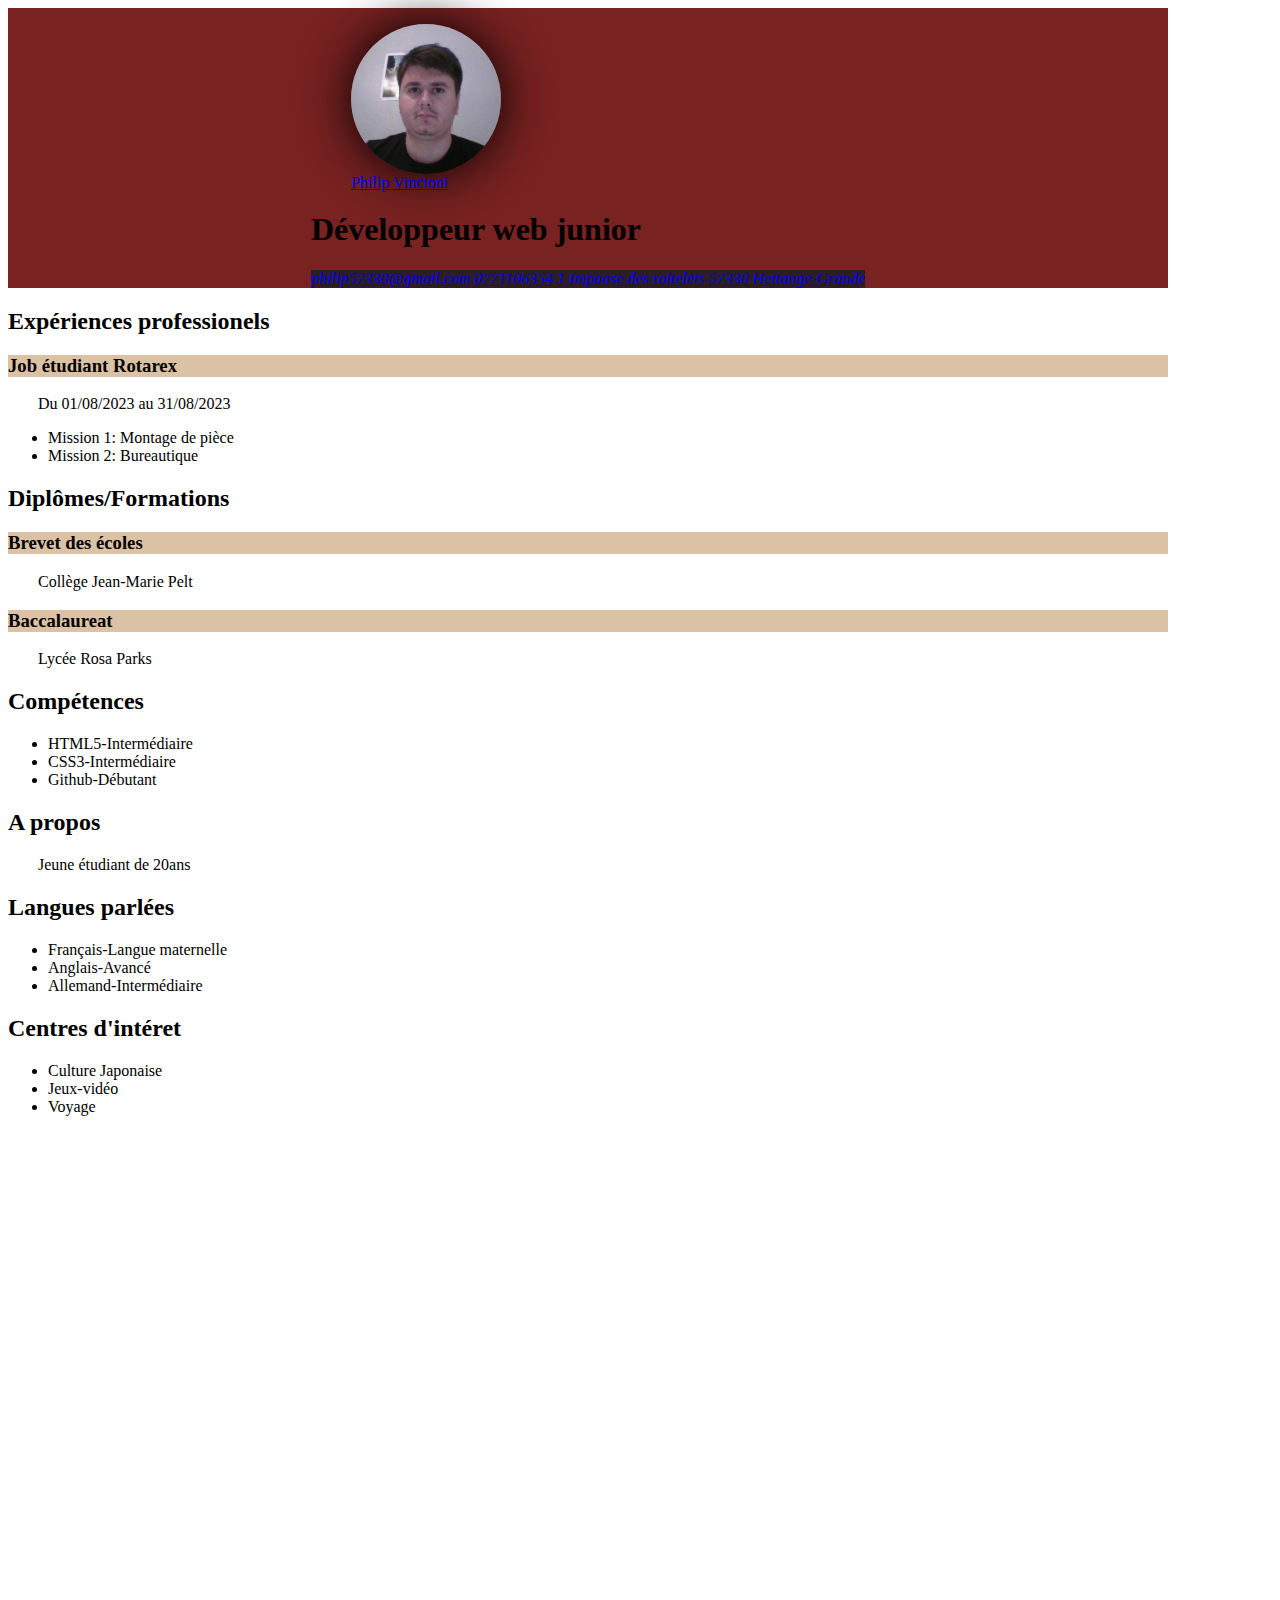
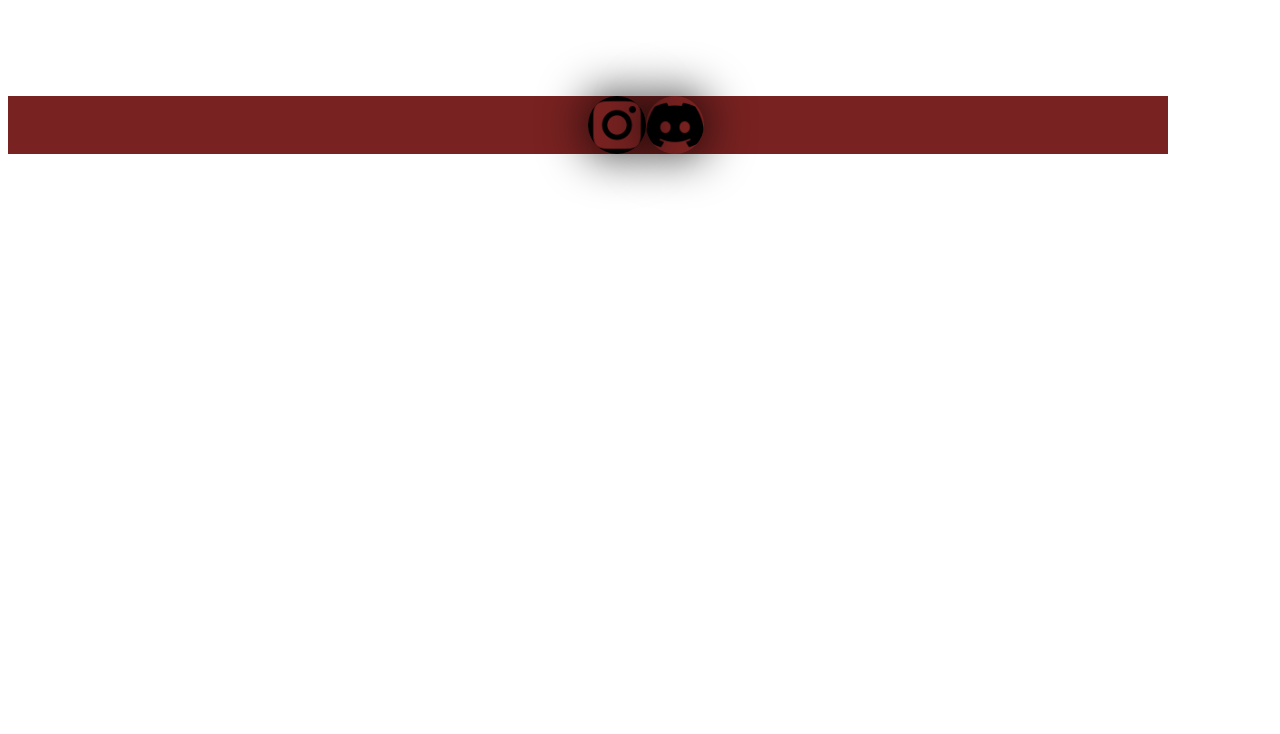
<file: CV/index.html>
<!DOCTYPE html>
<html lang="fr">
<head>
    <meta charset="UTF-8">
    <meta name="viewport" content="width=device-width, initial-scale=1.0">
    <title>Curriculum Vitae de Philip Vincioni</title>
    <link rel="stylesheet" href="./assets/css/style.css"/>
    </head>
<body>
    <header>
        <figure>
            <a href="./assets/css/img/photo-cv.jpg" target="_blank">
                <img src="./assets/css/img/photo-cv.jpg" alt="Photo de Philip Vincioni"/>
                <figcaption>Philip Vincioni</figcaption>
            </a>
        </figure>
        <h1>Développeur web junior</h1>
            <section>
                <address> 
                    <a href="mailto:philip57330@gmail.com">philip57330@gmail.com</a>
                    <a href="tel:0771106354">0771106354</a>
                    <a href="https://www.google.com/maps/place/1+Imp.+des+Roitelets,+57330+Hettange-Grande/@49.4183592,6.1513098,17z/data=!3m1!4b1!4m6!3m5!1s0x47953a69c6fc0fe3:0x2c70515d7394227e!8m2!3d49.4183557!4d6.1538847!16s%2Fg%2F11cs8y0mh_?entry=ttu" target="_blank" > 1 Impaase des roitelets 57330 Hettange-Grande </a>
            </address>
            </section> 
    </header>
    <main>
        <h2>Expériences professionels</h3>
        <h3>Job étudiant Rotarex</h4>
            <p> Du 01/08/2023 au 31/08/2023</p>
                <ul>
                    <li>Mission 1: Montage de pièce</li>
                    <li>Mission 2: Bureautique</li>  
                </ul>
        <h2>Diplômes/Formations</h2>
        <h3>Brevet des écoles</h3> 
            <p> Collège Jean-Marie Pelt</p>
        <h3>Baccalaureat</h3>
            <p>Lycée Rosa Parks</p>
        <h2>Compétences</h2>
            <ul>
                <li>HTML5-Intermédiaire</li>
                <li>CSS3-Intermédiaire</li>
                <li>Github-Débutant</li>
            </ul>
        <aside>
        <h2>A propos</h2>
            <p>Jeune étudiant de 20ans</p>
        <h2>Langues parlées</h2>
            <ul>
                <li>Français-Langue maternelle</li>
                <li>Anglais-Avancé</li>
                <li>Allemand-Intermédiaire</li>
            </ul>
        <h2>Centres d'intéret</h2>
            <ul>
                <li>Culture Japonaise</li>
                <li>Jeux-vidéo</li>
                <li>Voyage</li>
            </ul>
        </aside>
    </main>
    <footer>
        <logo>
            <a href="./assets/css/img/instagram.png" target="_blank">
                <img src="./assets/css/img/instagram.png" alt="logo instagram"/>
            </a>
            <a href="./assets/css/img/discord.png" target="_blank">
                <img src="./assets/css/img/discord.png" alt="logo discord"/>
            </a>
        </logo>
    </footer>
</body>
</html>
</file>
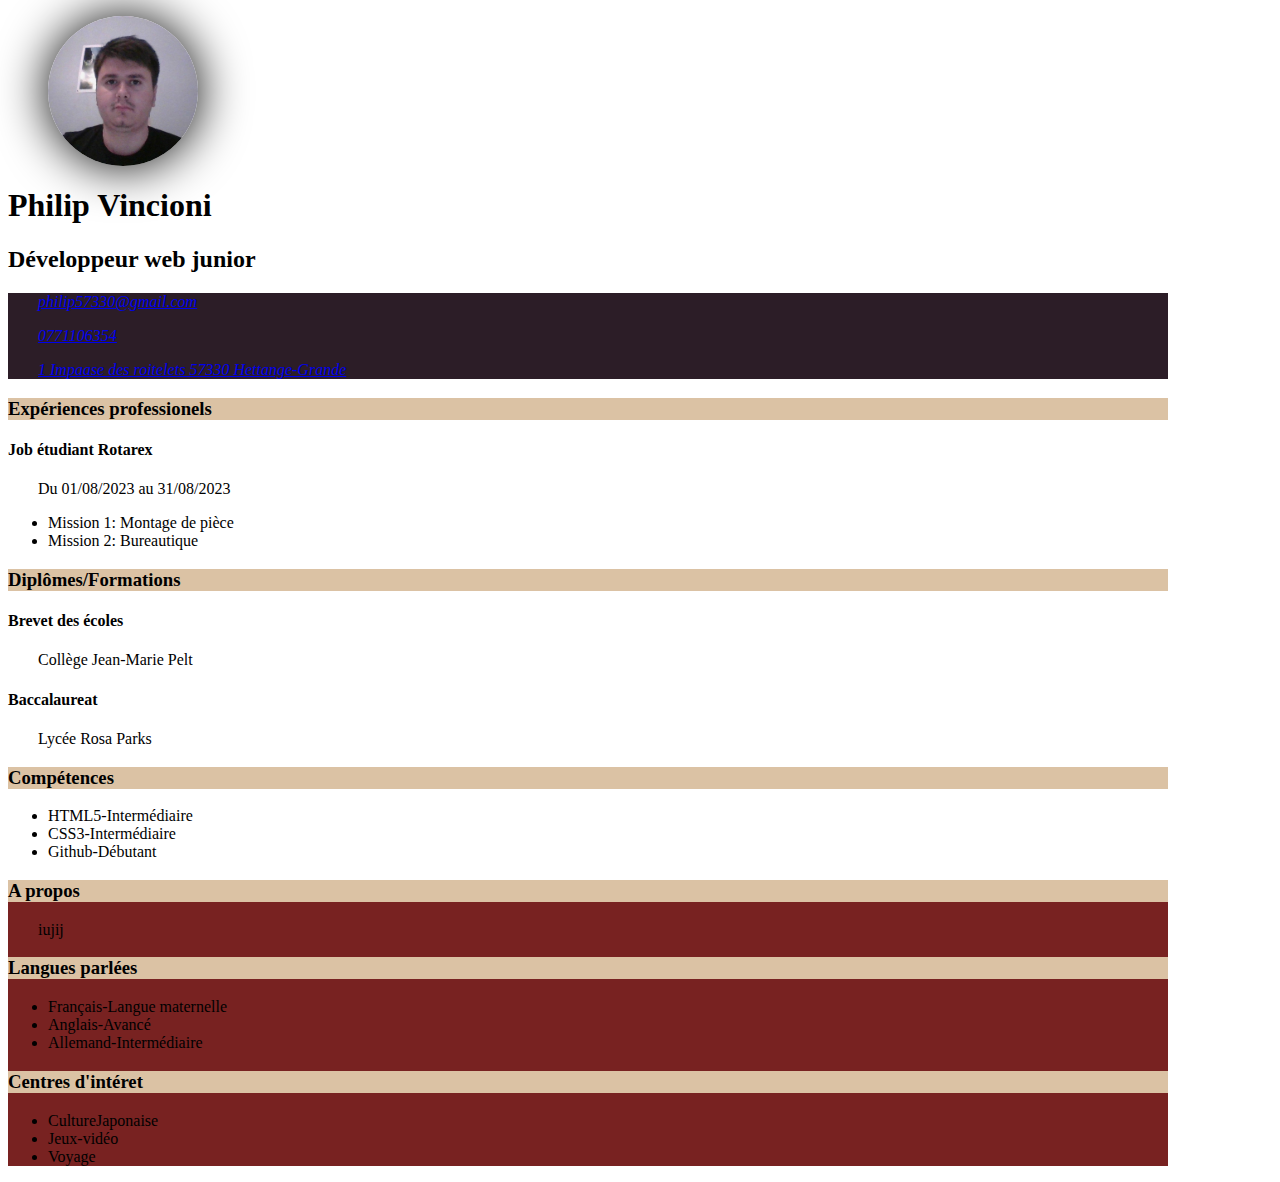
<file: CV/CV.html>
<!DOCTYPE html>
<html lang="en">
<head>
    <meta charset="UTF-8">
    <meta name="viewport" content="width=device-width, initial-scale=1.0">
    <title>Document</title>
    <link rel="stylesheet" href="./assets/css/style.css"/>
    </head>
<body>
    <figure>
        <img src="photo cv.jpg" alt="Photo rapide"/>
        <p><a href="photo cv.jpg"></a></p>
    </figure>
    <h1>Philip Vincioni</h1>
    <h2>Développeur web junior</h2>
    <section id="contact">
        <address> 
            <div>
                <p><a href="mailto:philip57330@gmail.com">philip57330@gmail.com</a></p>
            </div>
            <div>
                <p><a href="tel:0771106354">0771106354</a></p>
            </div>
            <div>
                <p><a href="https://www.google.com/maps/place/1+Imp.+des+Roitelets,+57330+Hettange-Grande/@49.4183592,6.1513098,17z/data=!3m1!4b1!4m6!3m5!1s0x47953a69c6fc0fe3:0x2c70515d7394227e!8m2!3d49.4183557!4d6.1538847!16s%2Fg%2F11cs8y0mh_?entry=ttu" target="_blank" > 1 Impaase des roitelets 57330 Hettange-Grande </a> </p>
            </div>
        </address> 
    </section>
    <main>
        <h3>Expériences professionels</h3>
        <h4>Job étudiant Rotarex</h4>
            <p> Du 01/08/2023 au 31/08/2023</p>
                <ul>
                    <li>Mission 1: Montage de pièce</li>
                    <li>Mission 2: Bureautique</li>  
                </ul>
        <h3>Diplômes/Formations</h3>
        <h4>Brevet des écoles</h4> 
            <p> Collège Jean-Marie Pelt</p>
        <h4>Baccalaureat</h4>
            <p>Lycée Rosa Parks</p>
        <h3>Compétences</h3>
            <ul>
                <li>HTML5-Intermédiaire</li>
                <li>CSS3-Intermédiaire</li>
                <li>Github-Débutant</li>
            </ul>
    </main>
    <footer>
        <h3>A propos</h3>
            <p>iujij</p>
        <h3>Langues parlées</h3>
            <ul>
                <li>Français-Langue maternelle</li>
                <li>Anglais-Avancé</li>
                <li>Allemand-Intermédiaire</li>
            </ul>
        <h3>Centres d'intéret</h3>
            <ul>
                <li>CultureJaponaise</li>
                <li>Jeux-vidéo</li>
                <li>Voyage</li>
            </ul>
    </footer>
</body>
</html>
</file>
<file: CV/assets/css/style.css>
header {background-color: #782221;;
    display: flex;
    flex-direction: column;
    justify-content: space-evenly;
    align-content: space-around;
    flex-wrap: wrap;}

figure {width: 150px;
    height: 150px;}

img {width: 100%;
    height: 100%;
    object-fit: cover;
    border-radius: 50%;
    box-shadow: 0 0 50px black;
    cursor: zoom-in;
    display: flex;
    flex-direction: row;
    flex-wrap: wrap;
    justify-content: space-evenly;
    align-content: space-around;}

section { background-color: #2c1d27;}

span {background-color: #782221;
    color: #782221;}

h3 {background-color: #dbc2a4;}

footer {
    background-color: #782221;}

p {text-indent: 30px;}

body {width: 1160px;}

logo {width: 10%;
    height: 10%;
    object-fit: cover;
    cursor: zoom-in;
    display: flex;
    justify-content:space-evenly;
    margin: 50%;}
</file>
